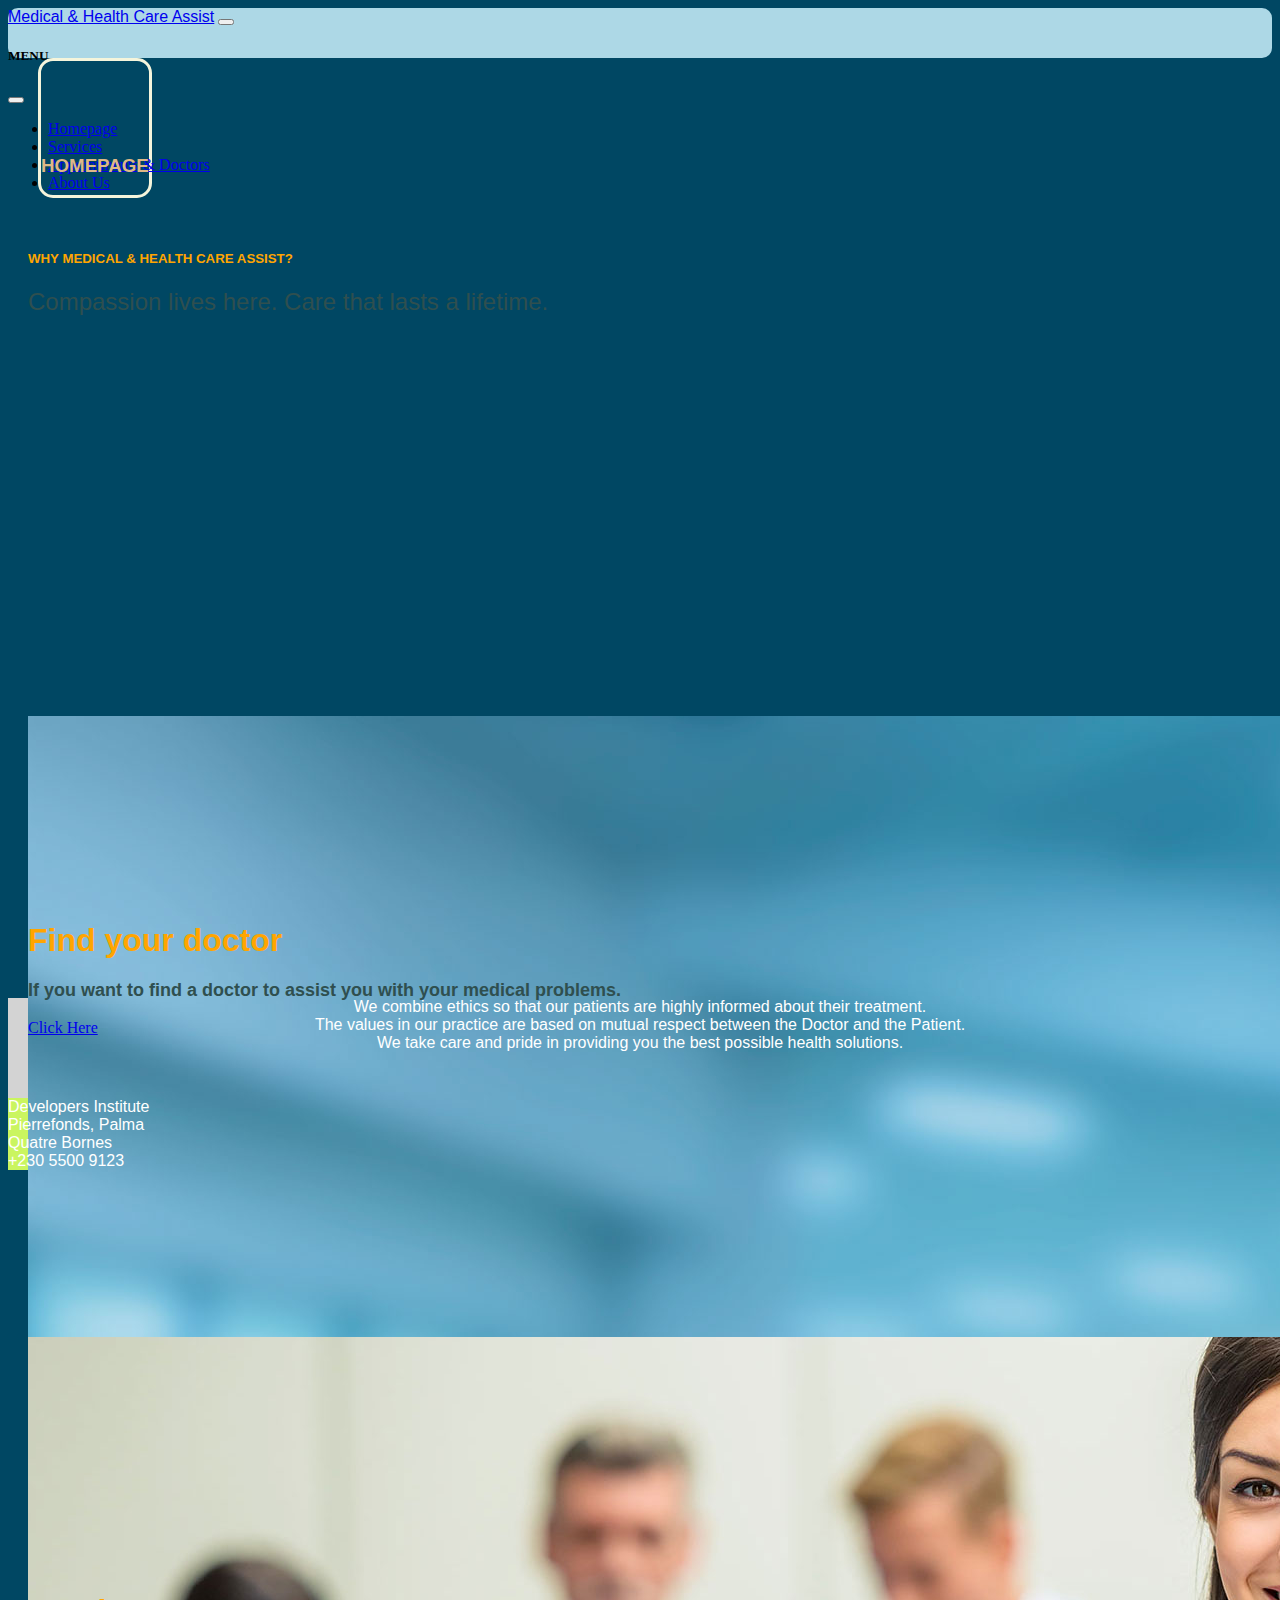
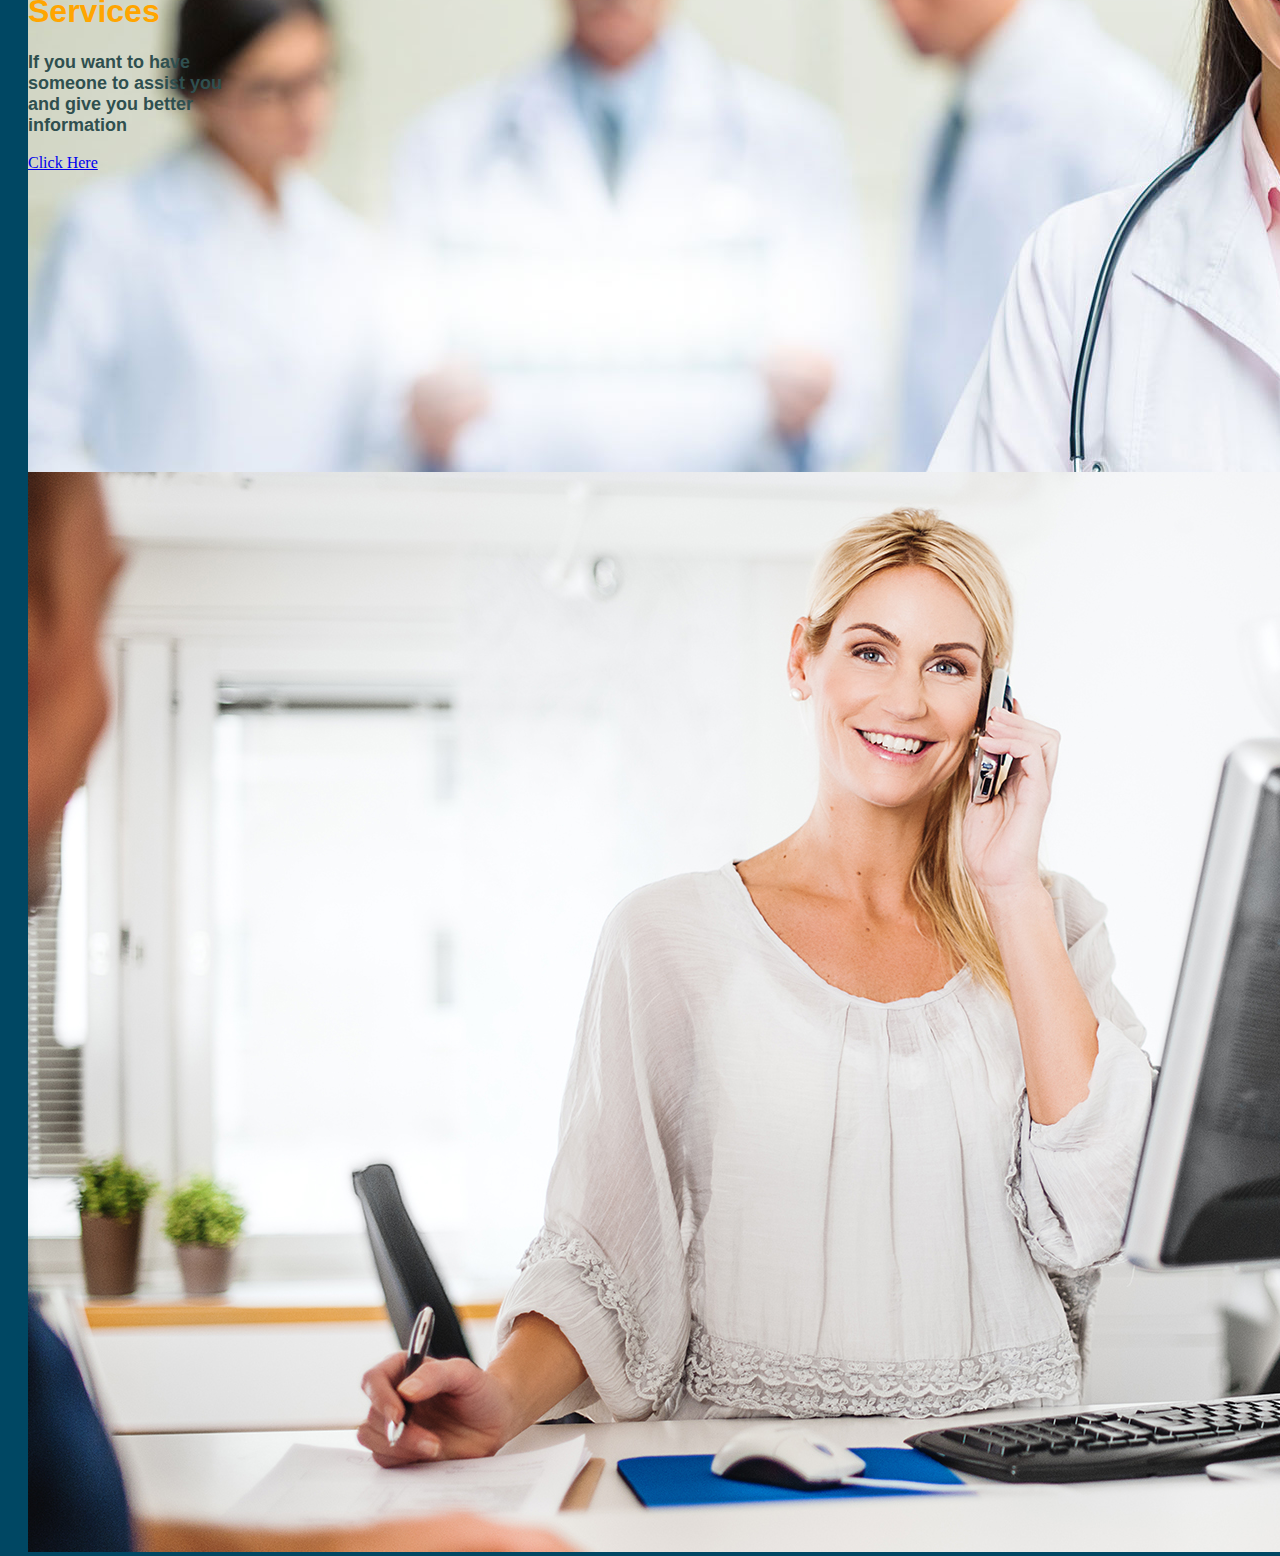
<file: index.html>
<!DOCTYPE html>
<html lang="en">
<head>
    <meta charset="UTF-8">
    <meta http-equiv="X-UA-Compatible" content="IE=edge">
    <meta name="viewport" content="width=device-width, initial-scale=1.0">
    <link rel="stylesheet" href="./homepage.css">
    <link href="https://cdn.jsdelivr.net/npm/bootstrap@5.1.3/dist/css/bootstrap.min.css" rel="stylesheet" integrity="sha384-1BmE4kWBq78iYhFldvKuhfTAU6auU8tT94WrHftjDbrCEXSU1oBoqyl2QvZ6jIW3" crossorigin="anonymous">
   
    <title>homepage</title>
</head>
<body class="back">
    <nav class="navbar navbar-light bg-light fixed-top">
        <div class="container-fluid ; upper">
          <a class="navbar-brand" href="#">Medical & Health Care Assist</a>
          <button class="navbar-toggler" type="button" data-bs-toggle="offcanvas" data-bs-target="#offcanvasNavbar" aria-controls="offcanvasNavbar">
            <span class="navbar-toggler-icon"></span>
          </button>
          <div class="offcanvas offcanvas-end" tabindex="-1" id="offcanvasNavbar" aria-labelledby="offcanvasNavbarLabel">
            <div class="offcanvas-header">
              <h5 class="offcanvas-title" id="offcanvasNavbarLabel">MENU</h5>
              <button type="button" class="btn-close text-reset" data-bs-dismiss="offcanvas" aria-label="Close"></button>
            </div>
            <div class="offcanvas-body">
              <ul class="navbar-nav justify-content-end flex-grow-1 pe-3">
                <li class="nav-item">
                  <a class="nav-link active"  href="./index.html">Homepage</a>
                </li>
                <li class="nav-item">
                  <a class="nav-link active"  href="./services.html">Services</a>
                </li>
                <li class="nav-item">
                    <a class="nav-link active"  href="./appointment.html">Appointments & Doctors</a>
                </li>
                <li class="nav-item">
                    <a class="nav-link active"  href="./aboutus.html">About Us</a>
                </li>
               </ul> 
                
            </div>
          </div>
        </div>
    </nav>
    
    <div class="header"><h3>HOMEPAGE</h3></div>
    <div class="content">
      <div id="carouselExampleSlidesOnly" class="carousel slide" data-bs-ride="carousel">
        <div class="carousel-inner">
          <div class="carousel-item active ; first">
            <div class="carousel-caption d-none d-md-block why">
              <h5 id="medi">WHY MEDICAL & HEALTH CARE ASSIST?</h5>
              <h2 id="para2">Compassion lives here. Care that lasts a lifetime.</h2>
            </div>
            <img src="images/background-home.jpg" class="d-block w-100" alt="...">
          </div>
          <div class="carousel-item ; second">
            <div class="carousel-caption d-none d-md-block find">
              <h1 class="doctor">Find your doctor</h1>
              <p id="para1">If you want to find a doctor to assist you with your medical problems.</p>
              <a class="btn btn-primary" href="appointment.html" role="button">Click Here</a>
            </div>
            <img src="images/background.jpg" class="d-block w-100" alt="...">
          </div>
          <div class="carousel-item ; third">
            <div class="carousel-caption d-none d-md-block service">
              <h1 class="doctor">Services</h1>
              <p id="para1">If you want to have someone to assist you and give you better information</p>
              <a class="btn btn-primary" href="services.html" role="button">Click Here</a>
            </div>
            <img src="images/background-image.jpg" class="d-block w-100"  alt="...";>
          </div>
        </div>
      </div>
    </div>


    <footer>
      <div class="foot">
        <span class="text-muted">
          We combine ethics so that our patients are highly informed about their treatment.<br>
          The values in our practice are based on mutual respect between the Doctor and the Patient.<br>
          We take care and pride in providing you the best possible health solutions.<br>
        </span>
      </div>
  </footer>
    <footer class="footer mt-auto py-3">
      <div class="container ; last">
        <span class="text-muted">
          Developers Institute<br>
          Pierrefonds, Palma<br>
          Quatre Bornes<br>
          +230 5500 9123
        </span>
      </div>
    </footer>
    <script src="https://cdn.jsdelivr.net/npm/bootstrap@5.1.3/dist/js/bootstrap.bundle.min.js" integrity="sha384-ka7Sk0Gln4gmtz2MlQnikT1wXgYsOg+OMhuP+IlRH9sENBO0LRn5q+8nbTov4+1p" crossorigin="anonymous"></script>
</body>
</html>
</file>
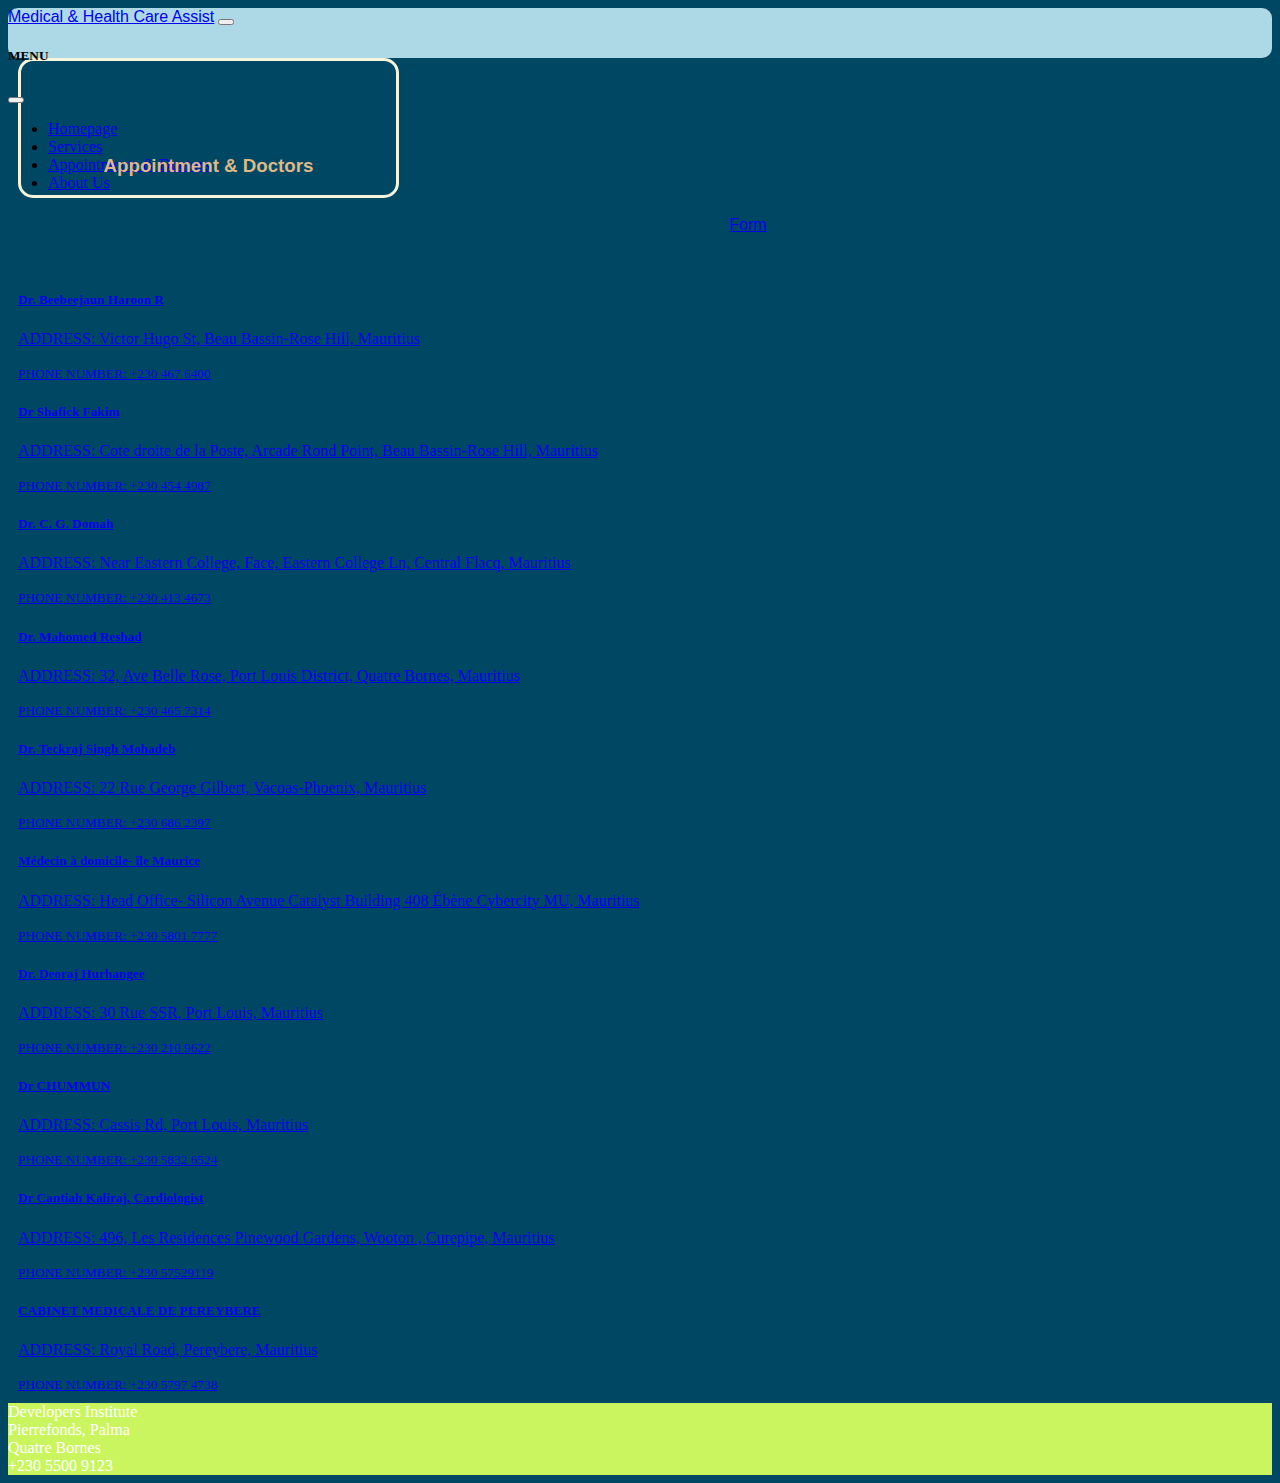
<file: appointment.html>
<!DOCTYPE html>
<html lang="en">
<head>
    <meta charset="UTF-8">
    <meta http-equiv="X-UA-Compatible" content="IE=edge">
    <meta name="viewport" content="width=device-width, initial-scale=1.0">
    <link rel="stylesheet" href="./appointment.css">
    <link href="https://cdn.jsdelivr.net/npm/bootstrap@5.1.3/dist/css/bootstrap.min.css" rel="stylesheet" integrity="sha384-1BmE4kWBq78iYhFldvKuhfTAU6auU8tT94WrHftjDbrCEXSU1oBoqyl2QvZ6jIW3" crossorigin="anonymous">
   
    <title>Appointment & doctors</title>
</head>
<body class="back">
    <nav class="navbar navbar-light bg-light fixed-top">
        <div class="container-fluid ; upper">
          <a class="navbar-brand" href="#">Medical & Health Care Assist</a>
          <button class="navbar-toggler" type="button" data-bs-toggle="offcanvas" data-bs-target="#offcanvasNavbar" aria-controls="offcanvasNavbar">
            <span class="navbar-toggler-icon"></span>
          </button>
          <div class="offcanvas offcanvas-end" tabindex="-1" id="offcanvasNavbar" aria-labelledby="offcanvasNavbarLabel">
            <div class="offcanvas-header">
              <h5 class="offcanvas-title" id="offcanvasNavbarLabel">MENU</h5>
              <button type="button" class="btn-close text-reset" data-bs-dismiss="offcanvas" aria-label="Close"></button>
            </div>
            <div class="offcanvas-body">
              <ul class="navbar-nav justify-content-end flex-grow-1 pe-3">
                <li class="nav-item">
                  <a class="nav-link active" aria-current="page" href="index.html">Homepage</a>
                </li>
                <li class="nav-item">
                  <a class="nav-link active" href="services.html">Services</a>
                </li>
                <li class="nav-item">
                    <a class="nav-link active" aria-current="page" href="appointment.html">Appointments & Doctors</a>
                </li>
                <li class="nav-item">
                    <a class="nav-link active" href="aboutus.html">About Us</a>
                </li>
               </ul> 
                
            </div>
          </div>
        </div>
    </nav>
    <div class="header"><h3>Appointment & Doctors</h3></div>
    <div class="btn"><a class="btn btn-primary" href="patient-form.html" role="button">Patient Form</a></div>

    <div class="listing">
        <div class="list-group">
            <a href="https://www.google.com/maps/dir//Victor+Hugo+St,+Beau+Bassin-Rose+Hill/@-20.230449,57.4681633,16z/data=!4m8!4m7!1m0!1m5!1m1!1s0x217c5ad1b6d7abab:0x7145bac1c96f8917!2m2!1d57.4725407!2d-20.2304491" target="_blank" class="list-group-item list-group-item-action">
              <div class="d-flex w-100 justify-content-between">
                <h5 class="mb-1">Dr. Beebeejaun Haroon R</h5>
              </div>
              <p class="mb-1">ADDRESS: Victor Hugo St, Beau Bassin-Rose Hill, Mauritius</p>
              <small>PHONE NUMBER: +230 467 6400</small>
            </a>
            <a href="https://www.google.com/maps/place/Dr+Shafick+Fakim+(On+Appointment+Only)/@-20.2432942,57.4763294,15z/data=!4m5!3m4!1s0x0:0x2b4772af50ec35a1!8m2!3d-20.2433193!4d57.4762711" target="_blank" class="list-group-item list-group-item-action">
              <div class="d-flex w-100 justify-content-between">
                <h5 class="mb-1">Dr Shafick Fakim</h5>
              </div>
              <p class="mb-1">ADDRESS: Cote droite de la Poste, Arcade Rond Point, Beau Bassin-Rose Hill, Mauritius</p>
              <small class="text-muted">PHONE NUMBER: +230 454 4987</small>
            </a>
            <a href="https://www.google.com/maps/place/Dr.+C.+G.+Domah/@-20.1934189,57.7242226,15z/data=!4m5!3m4!1s0x0:0xf3e9799c5ca3f830!8m2!3d-20.1934189!4d57.7242226" target="_blank" class="list-group-item list-group-item-action">
              <div class="d-flex w-100 justify-content-between">
                <h5 class="mb-1">Dr. C. G. Domah</h5>
              </div>
              <p class="mb-1">ADDRESS: Near Eastern College, Face, Eastern College Ln, Central Flacq, Mauritius</p>
              <small class="text-muted">PHONE NUMBER: +230 413 4673</small>
            </a>
            <a href="https://www.google.com/maps/place/Dr.+Mahomed+Reshad/@-20.2623019,57.4749816,17z/data=!3m1!4b1!4m5!3m4!1s0x217c5b3d4d1e78e1:0x6c73f59618db74e2!8m2!3d-20.2623478!4d57.4772321" target="_blank" class="list-group-item list-group-item-action">
                <div class="d-flex w-100 justify-content-between">
                  <h5 class="mb-1">Dr. Mahomed Reshad</h5>
                </div>
                <p class="mb-1">ADDRESS: 32, Ave Belle Rose, Port Louis District, Quatre Bornes, Mauritius</p>
                <small>PHONE NUMBER: +230 465 7314</small>
              </a>
              <a href="https://www.google.com/maps/place/Dr.+Teckraj+Singh+Mohadeb/@-20.310286,57.511001,17z/data=!3m1!4b1!4m5!3m4!1s0x217c5c60b6ccb563:0xacb2953ce86c510d!8m2!3d-20.3102908!4d57.513192" target="_blank" class="list-group-item list-group-item-action">
                <div class="d-flex w-100 justify-content-between">
                  <h5 class="mb-1">Dr. Teckraj Singh Mohadeb</h5>
                </div>
                <p class="mb-1">ADDRESS: 22 Rue George Gilbert, Vacoas-Phoenix, Mauritius</p>
                <small class="text-muted">PHONE NUMBER: +230 686 2397</small>
              </a>
              <a href="https://www.google.com/maps/place/M%C3%A9decin+%C3%A0+domicile-+%C3%AEle+Maurice/@-20.2418065,57.4931136,17z/data=!3m1!4b1!4m5!3m4!1s0x217c55f553f839d3:0xabd7bbfb0a866e0c!8m2!3d-20.2418065!4d57.4953023" target="_blank" class="list-group-item list-group-item-action">
                <div class="d-flex w-100 justify-content-between">
                  <h5 class="mb-1">Médecin à domicile- île Maurice</h5>
                </div>
                <p class="mb-1">ADDRESS: Head Office- Silicon Avenue Catalyst Building 408 Ébène Cybercity MU, Mauritius</p>
                <small class="text-muted">PHONE NUMBER: +230 5801 7777</small>
              </a>
              <a href="https://www.google.com/maps/place/Dr.+Deoraj+Hurhangee/@-20.1616778,57.5049612,17z/data=!3m1!4b1!4m5!3m4!1s0x217c51aabb64e009:0x4c9f54c429a558ee!8m2!3d-20.1616734!4d57.5071452" target="_blank" class="list-group-item list-group-item-action">
                <div class="d-flex w-100 justify-content-between">
                  <h5 class="mb-1">Dr. Deoraj Hurhangee</h5>
                </div>
                <p class="mb-1">ADDRESS: 30 Rue SSR, Port Louis, Mauritius</p>
                <small class="text-muted">PHONE NUMBER: +230 210 9622</small>
              </a>
              <a href="https://www.google.com/maps/search/Dr+CHUMMUN/@-20.1616757,57.4579703,12.74z" target="_blank" class="list-group-item list-group-item-action">
                  <div class="d-flex w-100 justify-content-between">
                    <h5 class="mb-1">Dr CHUMMUN</h5>
                  </div>
                  <p class="mb-1">ADDRESS: Cassis Rd, Port Louis, Mauritius</p>
                  <small>PHONE NUMBER: +230 5832 6524</small>
                </a>
                <a href="https://www.google.com/maps/place/Dr+Kaliraj+CANTIAH/@-20.2873934,57.5364896,17z/data=!3m1!4b1!4m5!3m4!1s0x217c5bf1a90c8595:0x445302e1de63256f!8m2!3d-20.2873926!4d57.5386767" target="_blank" class="list-group-item list-group-item-action">
                  <div class="d-flex w-100 justify-content-between">
                    <h5 class="mb-1">Dr Cantiah Kaliraj, Cardiologist</h5>
                  </div>
                  <p class="mb-1">ADDRESS: 496, Les Residences Pinewood Gardens, Wooton , Curepipe, Mauritius</p>
                  <small class="text-muted">PHONE NUMBER: +230 57529119</small>
                </a>
                <a href="https://www.google.com/maps/search/CABINET+MEDICALE+DE+PEREYBERE/@-19.9969815,57.5869491,16.75z" target="_blank" class="list-group-item list-group-item-action">
                  <div class="d-flex w-100 justify-content-between">
                    <h5 class="mb-1">CABINET MEDICALE DE PEREYBERE</h5>
                  </div>
                  <p class="mb-1">ADDRESS: Royal Road, Pereybere, Mauritius</p>
                  <small class="text-muted">PHONE NUMBER: +230 5797 4738</small>
                </a>
          </div>
    </div>
    


    <footer class="footer mt-auto py-3 ">
        <div class="container ; last">
          <span class="text-muted">
            Developers Institute<br>
            Pierrefonds, Palma<br>
            Quatre Bornes<br>
            +230 5500 9123
          </span>
        </div>
      </footer>
    <script src="https://cdn.jsdelivr.net/npm/bootstrap@5.1.3/dist/js/bootstrap.bundle.min.js" integrity="sha384-ka7Sk0Gln4gmtz2MlQnikT1wXgYsOg+OMhuP+IlRH9sENBO0LRn5q+8nbTov4+1p" crossorigin="anonymous"></script>
</body>
</html>
</file>
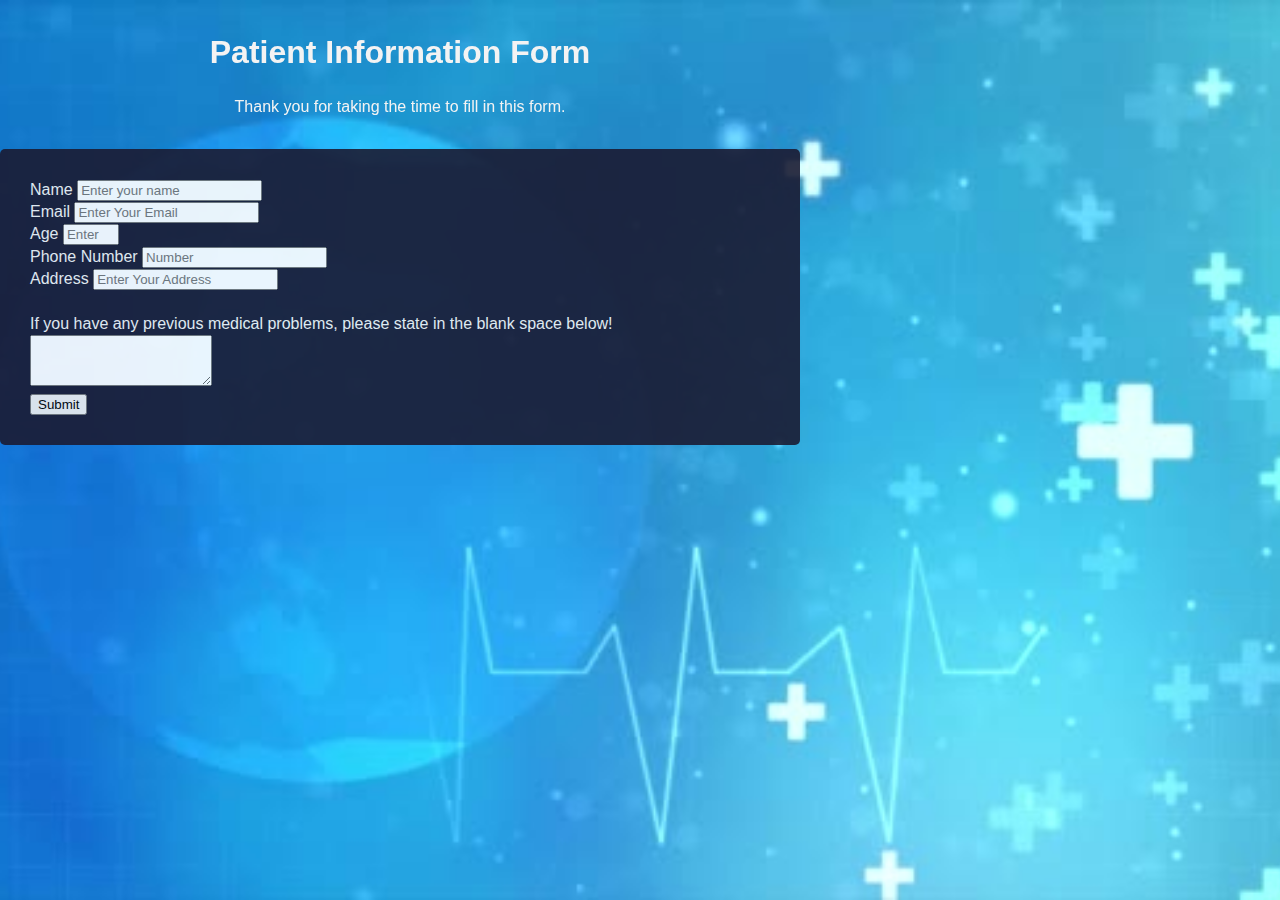
<file: patient-form.html>
<!DOCTYPE html>
<html lang="en">

<head>
    <meta charset="utf-8" />
    <meta name="viewport" content="width=device-width, initial-scale=1" />
    <link href="https://fonts.googleapis.com/css?family=Lobster" rel="stylesheet" type="text/css">
    <link href="https://cdn.jsdelivr.net/npm/bootstrap@5.0.2/dist/css/bootstrap.min.css" rel="stylesheet"
        integrity="sha384-EVSTQN3/azprG1Anm3QDgpJLIm9Nao0Yz1ztcQTwFspd3yD65VohhpuuCOmLASjC" crossorigin="anonymous" />
    <link rel="stylesheet" href="patient-form.css">
    <title>Patient Application Form</title>
    <style>

    </style>
</head>

<body>
    <div class="container">
        <header>
            <h1 id="title">Patient Information Form</h1>
            <p id="description">
                Thank you for taking the time to fill in this form.
            </p>
        </header>
        <form id="survey-form">
            <div class="mb-3">
                <label id="name-label" for="name" class="form-label">Name</label>
                <input type="text" required class="form-control" id="name" name="name" placeholder="Enter your name" />
            </div>
            <div class="mb-3">
                <label id="email-label" for="email" class="form-label">Email</label>
                <input type="email" required class="form-control" id="email" name="email" placeholder="Enter Your Email" />
            </div>
            <div class="mb-3">
                <label id="number-label" for="number" class="form-label">Age</label>
                <input type="number" class="form-control" id="number" name="number" min="12" max="70"
                    placeholder="Enter Your Age" />
            </div>
            <div class="mb-3">
                <label id="number-label" for="number" class="form-label">Phone Number</label>
                <input type="number" required class="form-control" id="number" name="number"
                    placeholder="Number" />
            </div>
            <div class="col-12">
                <label for="inputAddress" class="form-label">Address</label>
                <input type="text" class="form-control" id="inputAddress" placeholder="Enter Your Address">
              </div><br>
            <div class="mb-3">
                <label for="comments" class="form-label">If you have any previous medical problems, please state in the blank space below!</label>
                <textarea class="form-control" id="comments" name="comment" rows="3"></textarea>
            </div>
            <div class="d-grid gap-2">
                <button id="submit" class="btn btn-success" type="submit">Submit</button>
            </div>
        </form>
    </div>
    <script src="https://cdn.jsdelivr.net/npm/bootstrap@5.0.2/dist/js/bootstrap.bundle.min.js"
        integrity="sha384-MrcW6ZMFYlzcLA8Nl+NtUVF0sA7MsXsP1UyJoMp4YLEuNSfAP+JcXn/tWtIaxVXM"
        crossorigin="anonymous"></script>
    <script src="patient-form.js"></script>
</body>

</html>
</file>
<file: homepage.css>
.back{
    background-color: rgba(0, 71, 99, 255);
    
}


.upper{
    background-color: lightblue;
    border-radius: 10px;
    height: 50px;
}

.navbar-brand{
    font-family:'Lucida Sans', 'Lucida Sans Regular', 'Lucida Grande', 'Lucida Sans Unicode', Geneva, Verdana, sans-serif;
}
.header{
    padding-top: 75px;
    margin-left: 30px;
    font-family: 'Lucida Sans', 'Lucida Sans Regular', 'Lucida Grande', 'Lucida Sans Unicode', Geneva, Verdana, sans-serif;
    color: burlywood;
    border-style: solid;
    width: min-content;
    height: min-content;
    border-radius: 15px;
    border-color: beige;
}
.content{
    padding-top: 10px;
    margin-top: 55px;
    margin: 20px;
    height: 750px;
    
}   

.first{
    height: 650px;
}
.why{
    margin-bottom: 400px;
    margin-right: 525px;
}
#medi{
    font-family:'Lucida Sans', 'Lucida Sans Regular', 'Lucida Grande', 'Lucida Sans Unicode', Geneva, Verdana, sans-serif;
    color: orange;
    font-weight: bolder;
}
#para2{
    color:darkslategray;
    font-weight:normal;
    font-family:'Lucida Sans', 'Lucida Sans Regular', 'Lucida Grande', 'Lucida Sans Unicode', Geneva, Verdana, sans-serif;
}
.second{
    height: 650px;
}
.find{
    margin-bottom: 300px;
    margin-right: 500px;
}
.doctor{
    font-family:'Lucida Sans', 'Lucida Sans Regular', 'Lucida Grande', 'Lucida Sans Unicode', Geneva, Verdana, sans-serif;
    color: orange;
}
#para1{
    font-size: large;
    font-weight: bolder;
    color:darkslategray;
    font-family:'Lucida Sans', 'Lucida Sans Regular', 'Lucida Grande', 'Lucida Sans Unicode', Geneva, Verdana, sans-serif;
}

.third{
    height: 650px;
}
.service{
    width: 200px;
    margin-bottom: 300px;
    margin-right: 900px;
}
.foot{
    left: 0;
    height: 100px;
    width: 100%;
    background-color: lightgrey;
    color: white;
    text-align: center;
    font-family:'Lucida Sans', 'Lucida Sans Regular', 'Lucida Grande', 'Lucida Sans Unicode', Geneva, Verdana, sans-serif;
}

.footer {
    
    left: 0;
    bottom: 0;
    width: 100%;
    background-color: rgba(202, 245, 95, 255);
    color: white;
    text-align: left;
    font-family:'Lucida Sans', 'Lucida Sans Regular', 'Lucida Grande', 'Lucida Sans Unicode', Geneva, Verdana, sans-serif;
  }
</file>
<file: appointment.css>
.back{
    background-color: rgba(0, 71, 99, 255);
    
}


.upper{
    background-color: lightblue;
    border-radius: 10px;
    height: 50px;
}

.navbar-brand{
    font-family:'Lucida Sans', 'Lucida Sans Regular', 'Lucida Grande', 'Lucida Sans Unicode', Geneva, Verdana, sans-serif;
}
.header{
    padding-top: 75px;
    margin-left: 10px;
    font-family:'Lucida Sans', 'Lucida Sans Regular', 'Lucida Grande', 'Lucida Sans Unicode', Geneva, Verdana, sans-serif;
    color: burlywood;
    border-style: solid;
    width:375px;
    text-align: center;
    height: min-content;
    border-radius: 15px;
    border-color: beige;
}

.btn{
    padding-bottom: 35px;
    margin-left: 640px;
    font-family:'Lucida Sans', 'Lucida Sans Regular', 'Lucida Grande', 'Lucida Sans Unicode', Geneva, Verdana, sans-serif;
    width:200px;
    text-align: center;
    height: min-content;
}
.listing{
    margin: 10px;
}


.footer {
    left: 0;
    bottom: 0;
    width: 100%;
    background-color: rgba(202, 245, 95, 255);
    color: white;
    text-align: left;
    font-family:cursive;
  }
</file>
<file: patient-form.css>
:root {
    --color-white: #f3f3f3;
    --color-darkblue: #1b1b32;
    --color-darkblue-alpha: rgba(27, 27, 50, 0.8);
    --color-green: #37af65;
}

body {
    font-family: sans-serif;
    font-size: 1rem;
    line-height: 1.4;
    margin: 0;
    font-weight: 400;
    color: var(--color-white);
    padding: 0;
    background-color: var(--color-darkblue-alpha);
}

body::before {
    content: '';
    background-image: url(./images/form-background.jpg);
    position: fixed;
    top: 0;
    z-index: -1;
    left: 0;
    width: 100%;
    height: 100%;
    background-repeat: no-repeat;
    background-size: cover;
    background-position: center;
}

header {
    text-align: center;
    margin: 30px 0px;
}

.container {
    max-width: 800px;
}

#survey-form {
    background-color: var(--color-darkblue);
    padding: 30px;
    opacity: 0.9;
    border-radius: 5px;
}
</file>
